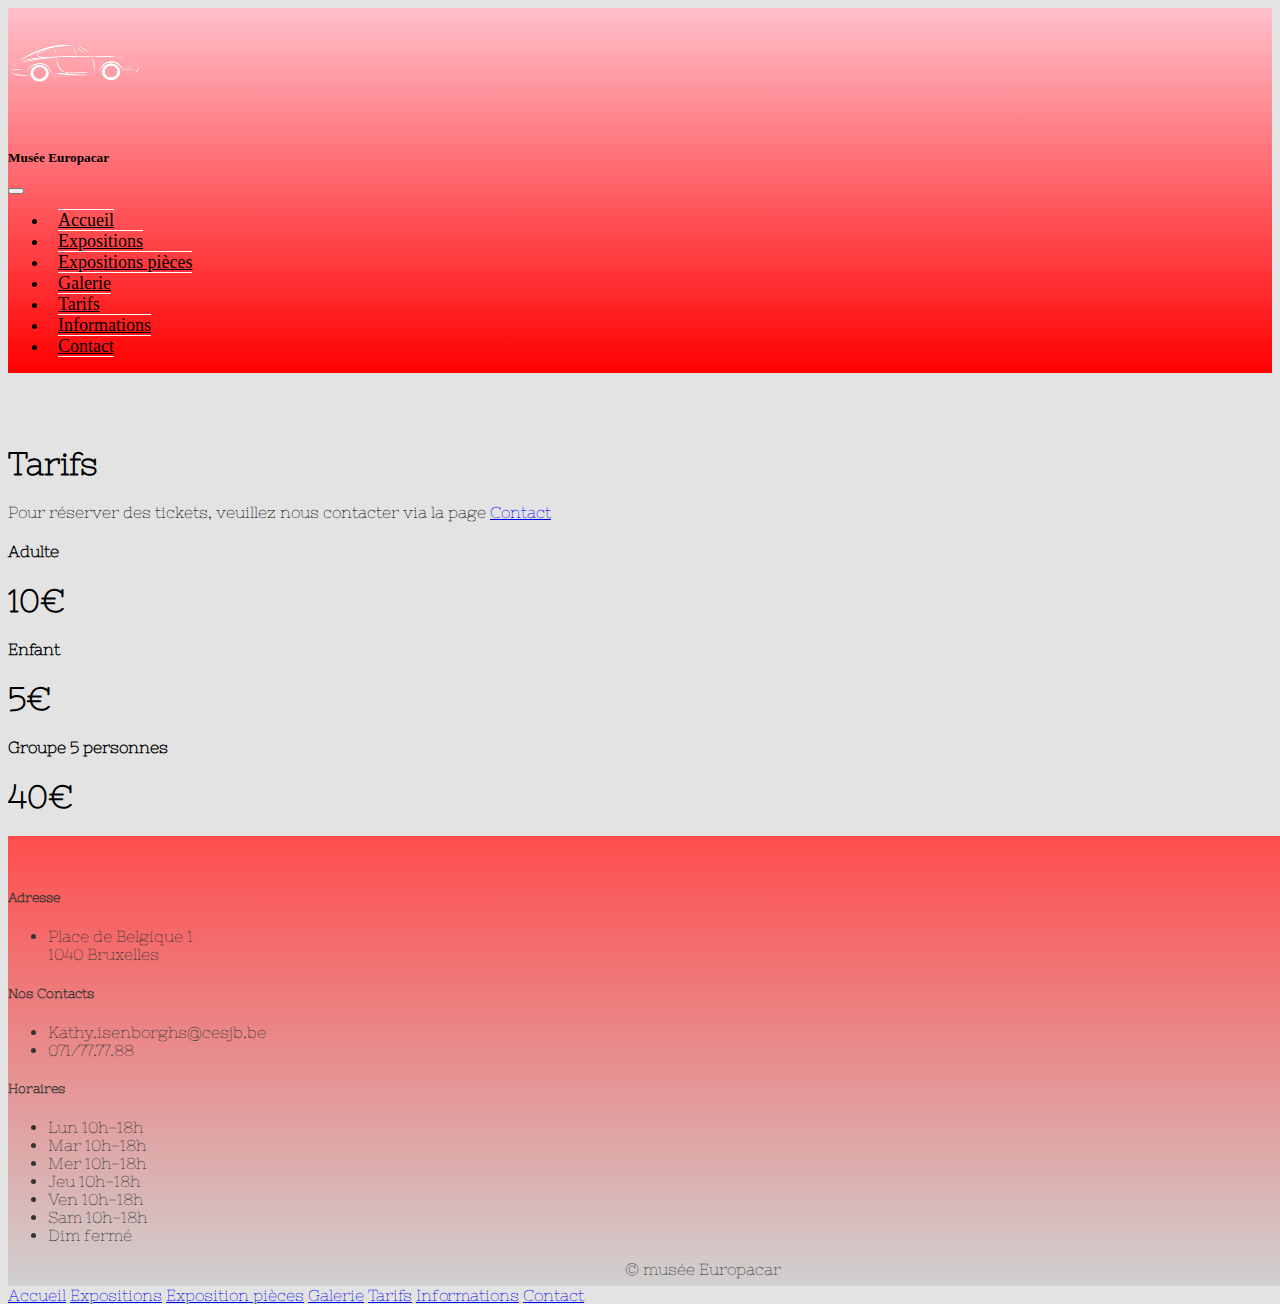
<file: tarifs.html>
<html>
<head>
<link href="https://cdn.jsdelivr.net/npm/bootstrap@5.1.3/dist/css/bootstrap.min.css" rel="stylesheet" integrity="sha384-1BmE4kWBq78iYhFldvKuhfTAU6auU8tT94WrHftjDbrCEXSU1oBoqyl2QvZ6jIW3" crossorigin="anonymous">
<link rel="stylesheet" href="style.css">
<meta charset="UTF-8">
<title>Tarifs</title>
<link rel="shortcut icon" href="images/logo.jpg">
</head>

<body>
<!--debut menu-->
<div class="menu">
  <nav class="navbar navbar-expand-lg navbar-light">
        <nav class="navbar navbar-light">
            <div class="container">
              <a class="navbar-brand" href="#">
                <img src="Images/logoTP.png" alt="Europacar" width="131" height="120">
              </a>
            </div>
          </nav>
        <div class="container-fluid">
          <h5><strong>Musée Europacar</strong></h5>
          
          <button class="navbar-toggler" type="button" data-bs-toggle="collapse" data-bs-target="#navbarNav" aria-controls="navbarNav" aria-expanded="false" aria-label="Toggle navigation">
            <span class="navbar-toggler-icon"></span>
          </button>
          <div class="collapse navbar-collapse" id="navbarNav">
            <ul class="navbar-nav">
              <li class="nav-item">
                <a class="nav-link active" aria-current="page" href="Index.html">Accueil</a>
              </li>
              <li class="nav-item">
                <a class="nav-link" href="expositions2.html">Expositions</a>
              </li>
              <li class="nav-item">
                <a class="nav-link" href="détails2.html">Expositions pièces</a>
              </li>
              <li class="nav-item">
                <a class="nav-link" href="galerie.html">Galerie</a>
              </li>
              <li class="nav-item">
                <a class="nav-link" href="tarifs.html">Tarifs</a>
              </li>
               <li class="nav-item">
                <a class="nav-link" href="informations.html">Informations</a>
              </li>
               <li class="nav-item">
                <a class="nav-link" href="Contact.html">Contact</a>
              </li>
            </ul>
          </div>
        </div>
        </nav>
  </div>
  </nav>
  <!--fin menu-->
<font face="nixieone">	

<div class="container py-3">
  <header>
    <div class="d-flex flex-column flex-md-row align-items-center pb-3 mb-4 border-bottom">


   

    <div class="pricing-header p-3 pb-md-4 mx-auto text-center">
      <h1 class="display-4 fw-normal"><font style="vertical-align: inherit;"><font style="vertical-align: inherit;">Tarifs</font></font></h1>
      <p class="fs-5 text-muted"><font style="vertical-align: inherit;"><font style="vertical-align: inherit;">Pour réserver des tickets, veuillez nous contacter via la page <a href="contact.html" >Contact</a></font></font></p>
    </div>
  </header>

  <main>
    <div class="row row-cols-1 row-cols-md-3 mb-3 text-center">
      <div class="col">
        <div class="card mb-4 rounded-3 shadow-sm border-dark">
          <div class="card-header py-3 text-dark bg-white border-dark">
            <h4 class="my-0 fw-normal"><font style="vertical-align: inherit;"><font style="vertical-align: inherit;">Adulte</font></font></h4>
          </div>
          <div class="card-body">
            <h1 class="card-title pricing-card-title"><font style="vertical-align: inherit;"><font style="vertical-align: inherit;">10€</font></font></h1>
       
            
          </div>
        </div>
      </div>
      <div class="col">
        <div class="card mb-4 rounded-3 shadow-sm border-dark">
          <div class="card-header py-3 text-dark bg-white border-dark">
            <h4 class="my-0 fw-normal"><font style="vertical-align: inherit;"><font style="vertical-align: inherit;">Enfant</font></font></h4>
          </div>
          <div class="card-body">
            <h1 class="card-title pricing-card-title"><font style="vertical-align: inherit;"><font style="vertical-align: inherit;">5€ </font></font></h1>
   
            
          </div>
        </div>
      </div>
      <div class="col">
        <div class="card mb-4 rounded-3 shadow-sm border-dark">
          <div class="card-header py-3 text-dark bg-white border-dark">
            <h4 class="my-0 fw-normal"><font style="vertical-align: inherit;"><font style="vertical-align: inherit;">Groupe 5 personnes</font></font></h4>
          </div>
          <div class="card-body">
            <h1 class="card-title pricing-card-title"><font style="vertical-align: inherit;"><font style="vertical-align: inherit;">40€ </font></font></h1>
   
            
          </div>
        </div>
      </div>
    </div>
  </main>
</div>
</header>
</div>


<script src="https://cdn.jsdelivr.net/npm/bootstrap@5.1.3/dist/js/bootstrap.min.js" integrity="sha384-QJHtvGhmr9XOIpI6YVutG+2QOK9T+ZnN4kzFN1RtK3zEFEIsxhlmWl5/YESvpZ13" crossorigin="anonymous"></script>
</body>


<!--début footer-->
<footer class="row row-cols-5 py-5 my-5 border-top">
    <div class="col">
      <a href="/" class="d-flex align-items-center mb-3 link-dark text-decoration-none">
        <svg class="bi me-2" width="40" height="32"><use xmlns:xlink="http://www.w3.org/1999/xlink" xlink:href="#bootstrap"></use></svg>
      </a>
      
    </div>

 

    <div class="col-3">
      <h5>Adresse</h5>
      <ul class="nav flex-column">
      <p>
        <li>Place de Belgique 1</br>
         1040 Bruxelles </li>
      </p>
      </ul>
    </div>

    <div class="col-3">
      <h5>Nos Contacts</h5>
      <ul class="nav flex-column">
      <p>
      <li>Kathy.isenborghs@cesjb.be</li>
      <li>071/77.77.88</li>
        </p>
      </ul>
    </div>

    <div class="col-3">
      <h5>Horaires</h5>
      <ul class="nav flex-column">
      <p> 
      <li>Lun 10h-18h</li>
      <li>Mar 10h-18h</li>
      <li>Mer 10h-18h</li>
      <li>Jeu 10h-18h</li>
      <li>Ven 10h-18h</li>
      <li>Sam 10h-18h</li>
      <li>Dim fermé</li>
          
      </p>
      </ul>
    </div>
    <p class="text-muted" align="center">© musée Europacar</p>
    </div>
  </footer>

<!--fin footer-->
<div class="menu2">
<nav class="nav nav-pills flex-column flex-sm-row">
  <a class="flex-sm-fill text-sm-center nav-link" aria-current="page" href="Index.html">Accueil</a>
  <a class="flex-sm-fill text-sm-center nav-link" href="expositions2.html">Expositions</a>
  <a class="flex-sm-fill text-sm-center nav-link" href="détails2.html">Exposition pièces</a>
  <a class="flex-sm-fill text-sm-center nav-link" href="galerie.html">Galerie</a>
  <a class="flex-sm-fill text-sm-center nav-link" href="tarifs.html">Tarifs</a>
  <a class="flex-sm-fill text-sm-center nav-link" href="informations.html">Informations</a>
  <a class="flex-sm-fill text-sm-center nav-link" href="Contact.html">Contact</a>
</nav>
</div>
	</div>
</div>
</font>
</div>
</html>
</file>
<file: style.css>
.menu{
	height: 100vh;
	background: linear-gradient(to bottom, pink, red);
	color: black;
	text-decoration-color: black;
	margin-bottom:50px ;
	
}



.menu2{
	text-decoration-color:  black;


}

body{
	background-color: #E3E3E3;

}	

.espace{
	margin-bottom: 30px;
}
/*Bordure autour du menu + menu qui suit*/

.navbar .navbar-nav .nav-item .nav-link {
  border-bottom:1px solid white;
  border-top:1px solid white;
  font-size: 18px;
  color: black;
  margin-left: 10px;
}

.navbar-nav .nav-item .nav-link:hover {
  color: black;
}

.navbar-nav .nav-item .nav-link.active {
  color: black;
}

.navbar-brand {
  color: black;
}

.page-item{
	color: black;
}

.page-link{
	color: black;
	text-decoration-color: black;
}
	

body{
	height: 100vh;
	display: flex;
	flex-direction: column;
}

.container{
	/* grow shrink basis*/
	flex:  1 0 auto;
}

footer{
	flex-shrink: 0;
	
	width: 110%;
	height: 50vh;
	background: linear-gradient(to top, #D0D0D0, #FF4D4D);
	color: #333;

}

.justifier{
	text-align: justify;
	text-justify:int'';

}

.bloc{
	width: 25%;
	margin:  0 30px;

}

@font-face{
	font-family: nixieone;
	src: url(fonts/NixieOne.ttf);
}

form{
	display:  grid;
	padding: 2em;
}

form input label{
	margin: 0.2em;
	padding: 0.2em;
}

.back{
	background-color: #E3E3E3;
}

.href{
	color:black;
	text-decoration-color: black;
}
</file>
